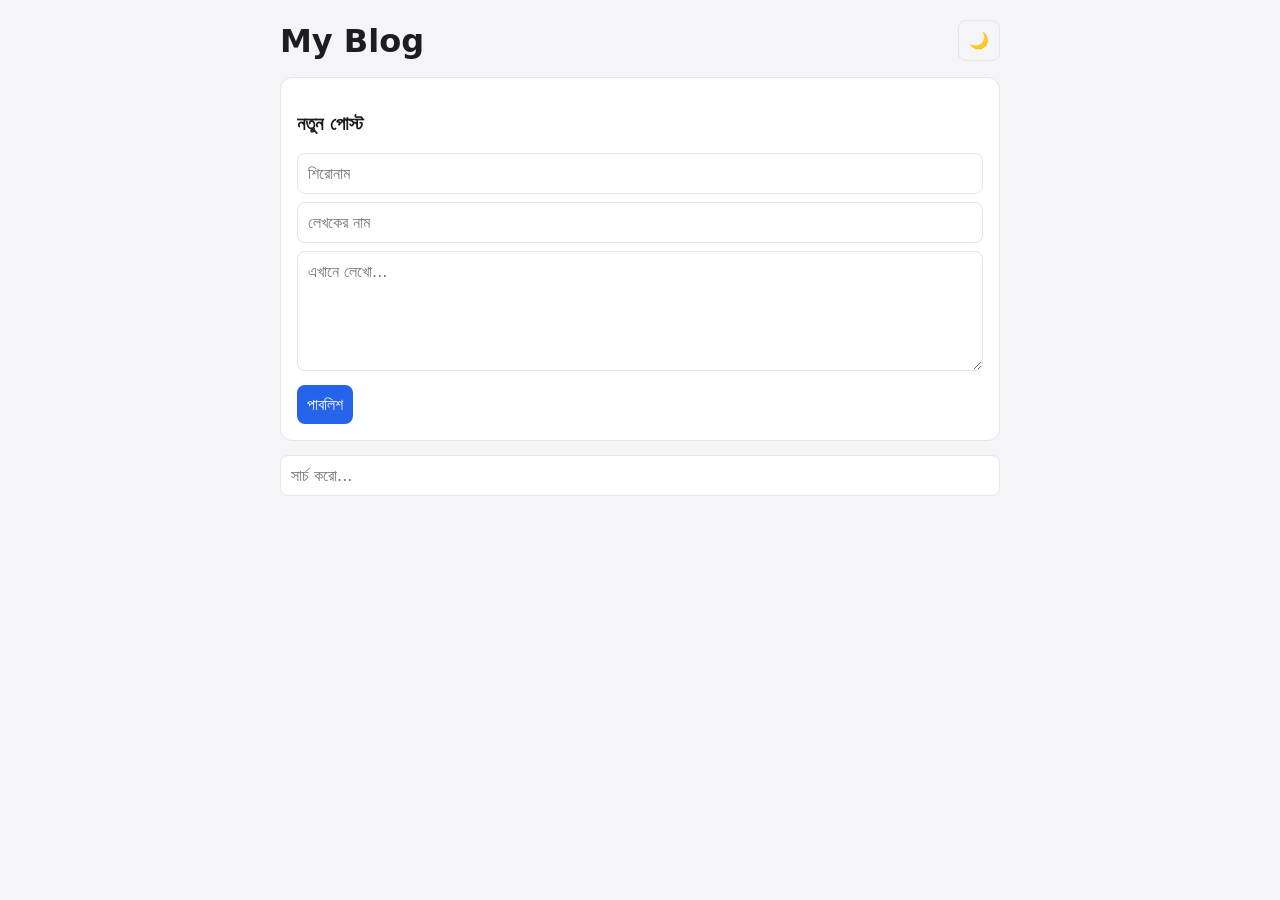
<file: frontend/index.html>
<!DOCTYPE html>
<html lang="bn">
<head>
  <meta charset="UTF-8" />
  <meta name="viewport" content="width=device-width, initial-scale=1" />
  <title>My Blog</title>
  <style>
    :root { --bg:#f5f5f7; --card:#fff; --text:#1d1d1f; --muted:#6e6e73; --accent:#2563eb; --border:#e5e5ea; }
    body.dark { --bg:#121212; --card:#1e1e1e; --text:#f2f2f2; --muted:#a0a0a0; --accent:#60a5fa; --border:#333; }
    * { box-sizing: border-box; }
    body { margin:0; font-family: system-ui, sans-serif; background:var(--bg); color:var(--text); }
    .wrap { max-width: 760px; margin: 0 auto; padding: 20px; }
    header { display:flex; justify-content:space-between; align-items:center; margin-bottom:16px; }
    h1 { margin:0; }
    input, textarea, button { font: inherit; padding: 10px; border-radius: 8px; border:1px solid var(--border); background:var(--card); color:var(--text); }
    textarea { width:100%; min-height:120px; resize:vertical; }
    input { width:100%; }
    button { cursor:pointer; background:var(--accent); color:#fff; border:none; }
    button.ghost { background:transparent; color:var(--text); border:1px solid var(--border); }
    button.danger { background:#dc2626; }
    .card { background:var(--card); border:1px solid var(--border); border-radius:12px; padding:16px; margin-bottom:14px; }
    .meta { color:var(--muted); font-size:13px; margin-bottom:8px; }
    .content { white-space: pre-wrap; }
    .actions { margin-top:10px; display:flex; gap:8px; }
    .row { display:flex; gap:8px; margin-bottom:10px; }
  </style>
</head>
<body>
<div class="wrap">
  <header>
    <h1>My Blog</h1>
    <button class="ghost" id="themeBtn">🌙</button>
  </header>

  <div class="card">
    <h3 id="formTitle">নতুন পোস্ট</h3>
    <input id="title" placeholder="শিরোনাম" style="margin-bottom:8px" />
    <input id="author" placeholder="লেখকের নাম" style="margin-bottom:8px" />
    <textarea id="content" placeholder="এখানে লেখো..."></textarea>
    <div class="actions">
      <button id="saveBtn">পাবলিশ</button>
      <button class="ghost" id="cancelBtn" style="display:none">বাতিল</button>
    </div>
  </div>

  <div class="row">
    <input id="search" placeholder="সার্চ করো..." />
  </div>

  <div id="posts"></div>
</div>

<script>
  // লোকালে টেস্ট করার সময় এটা, ডিপ্লয়ের পর Render URL বসাবে
  const API = "http://localhost:5000";

  const $ = (id) => document.getElementById(id);
  let editingId = null;

  async function loadPosts(q = "") {
    const res = await fetch(`${API}/posts?q=${encodeURIComponent(q)}`);
    const posts = await res.json();
    const box = $("posts");
    box.innerHTML = "";
    if (!posts.length) {
      box.innerHTML = '<p class="meta">কোনো পোস্ট নেই।</p>';
      return;
    }
    posts.forEach((p) => {
      const card = document.createElement("div");
      card.className = "card";

      const h = document.createElement("h2");
      h.textContent = p.title;

      const meta = document.createElement("div");
      meta.className = "meta";
      meta.textContent = `${p.author} • ${new Date(p.createdAt).toLocaleString()}`;

      const c = document.createElement("div");
      c.className = "content";
      c.textContent = p.content;

      const actions = document.createElement("div");
      actions.className = "actions";

      const edit = document.createElement("button");
      edit.className = "ghost";
      edit.textContent = "এডিট";
      edit.onclick = () => startEdit(p);

      const del = document.createElement("button");
      del.className = "danger";
      del.textContent = "ডিলিট";
      del.onclick = () => removePost(p._id);

      actions.append(edit, del);
      card.append(h, meta, c, actions);
      box.append(card);
    });
  }

  async function savePost() {
    const body = {
      title: $("title").value,
      author: $("author").value || "Anonymous",
      content: $("content").value,
    };
    const url = editingId ? `${API}/posts/${editingId}` : `${API}/posts`;
    const method = editingId ? "PUT" : "POST";
    const res = await fetch(url, {
      method,
      headers: { "Content-Type": "application/json" },
      body: JSON.stringify(body),
    });
    if (!res.ok) {
      const err = await res.json();
      return alert(err.error || "Error");
    }
    resetForm();
    loadPosts($("search").value);
  }

  function startEdit(p) {
    editingId = p._id;
    $("title").value = p.title;
    $("author").value = p.author;
    $("content").value = p.content;
    $("formTitle").textContent = "পোস্ট এডিট";
    $("saveBtn").textContent = "আপডেট";
    $("cancelBtn").style.display = "inline-block";
    window.scrollTo({ top: 0, behavior: "smooth" });
  }

  function resetForm() {
    editingId = null;
    $("title").value = "";
    $("author").value = "";
    $("content").value = "";
    $("formTitle").textContent = "নতুন পোস্ট";
    $("saveBtn").textContent = "পাবলিশ";
    $("cancelBtn").style.display = "none";
  }

  async function removePost(id) {
    if (!confirm("সত্যিই ডিলিট করবে?")) return;
    await fetch(`${API}/posts/${id}`, { method: "DELETE" });
    loadPosts($("search").value);
  }

  // ইভেন্ট
  $("saveBtn").onclick = savePost;
  $("cancelBtn").onclick = resetForm;
  $("search").oninput = (e) => loadPosts(e.target.value);

  // ডার্ক মোড
  if (localStorage.getItem("theme") === "dark") document.body.classList.add("dark");
  $("themeBtn").onclick = () => {
    document.body.classList.toggle("dark");
    localStorage.setItem("theme", document.body.classList.contains("dark") ? "dark" : "light");
  };

  loadPosts();
</script>
</body>
</html>
</file>
